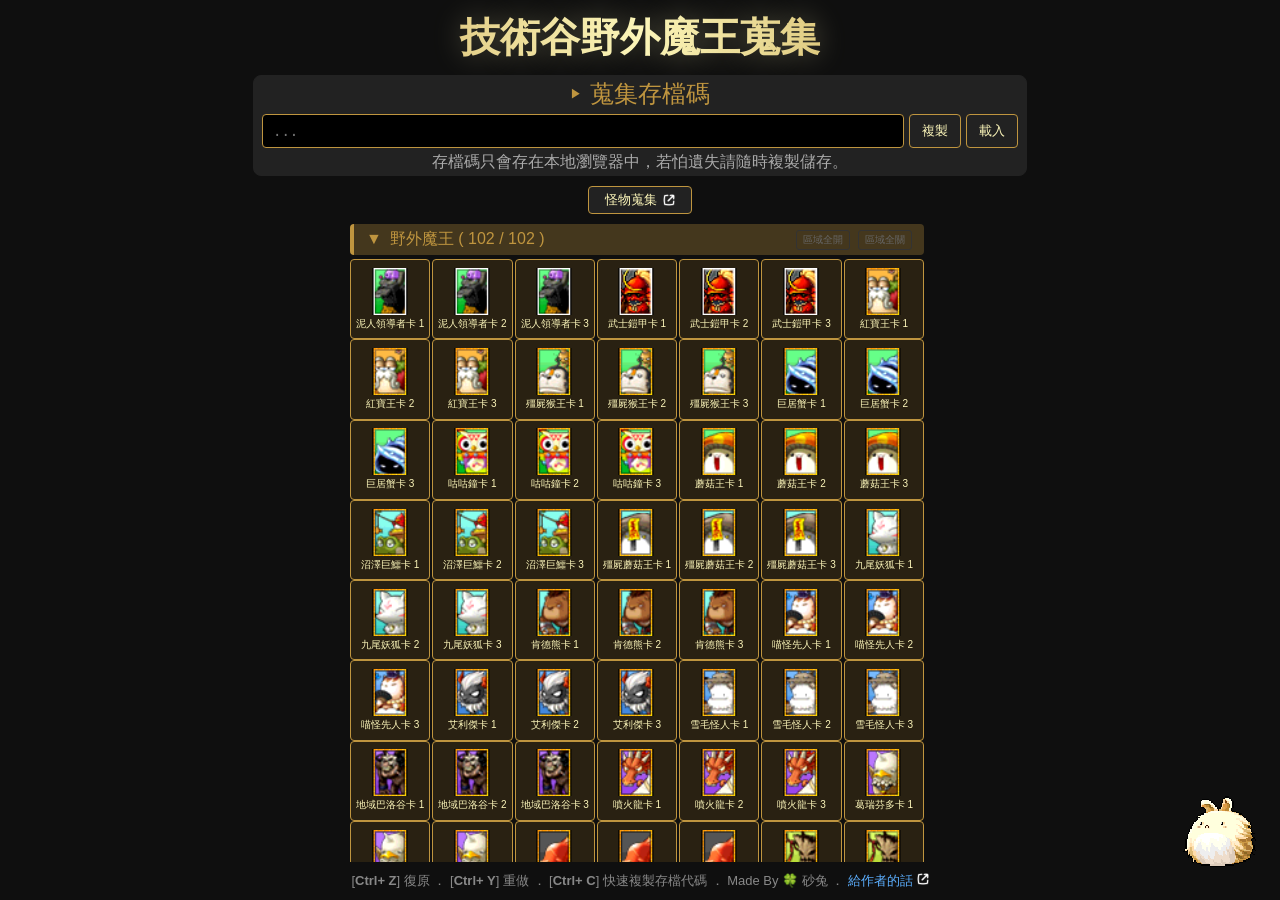
<file: ms/oldprobb/boss-collection/index.html>
<!DOCTYPE html>
<html lang="zh-TW">

<head>
    <meta charset="UTF-8">
    <meta name="viewport" content="width=device-width, initial-scale=1.0">
    <title>野外魔王蒐集</title>
    <link rel="stylesheet" href="../style.css">
    <style>
        :root {
            --container-margin-x: 140px;
        }
    </style>
</head>

<body>

    <div class="header-title">
        技術谷野外魔王蒐集
    </div>

    <div class="mask-manager">
        <div class="mask-header" onclick="toggleMaskManager(event)" style="cursor: pointer; display: flex; align-items: center; justify-content: center; gap: 8px;">
            <span class="mask-toggle-icon">▶</span>
            <div style="font-size: 24px; color: var(--gold);">蒐集存檔碼</div>
        </div>
        <div class="mask-content">
            <div class="mask-input-group">
                <input type="text" id="maskInput" class="mask-input" placeholder="...">
                <button class="btn" onclick="copyMask()" style="padding: 5px 12px;">複製</button>
                <button class="btn" onclick="loadManualMask()" style="padding: 5px 12px;">載入</button>
            </div>
            <div style="font-size: 16px; color: #AAA; ">存檔碼只會存在本地瀏覽器中，若怕遺失請隨時複製儲存。</div>
        </div>
    </div>

    <div class="controls">
        <button class="btn hidden" onclick="setAllRegionsCollapse()">展開 / 收合</button>
        <button class="btn hidden" id="newlineBtn" onclick="toggleNewline()">分類模式</button>
        <button class="btn hidden" id="hideCollectedBtn" onclick="toggleHideCollected()">隱藏已蒐集</button>
        <button class="btn hidden" id="hideCompletedBtn" onclick="toggleHideCompleted()">隱藏完成區域</button>
        <button class="btn" id="jumpToMonsterBtn" onclick="jumpToMonsterCollection()">
            怪物蒐集
            <img class="btn-icon" src="../../images/External.png" alt="icon">
        </button>
    </div>

    <div id="container" class="container"></div>

    <div class="hint"> [<b>Ctrl+ Z</b>] 復原 ． [<b>Ctrl+ Y</b>] 重做 ． [<b>Ctrl+ C</b>] 快速複製存檔代碼 ． Made By 🍀 砂兔 ． <a
            target="_blank"
            href="https://docs.google.com/forms/d/e/1FAIpQLSefslc9qtMig30-QggCnDCR4CoJg6K1xlhdixMk9nZIncBx-g/viewform">給作者的話
            <img class="btn-icon" src="../../images/External.png" alt="icon"></a> </div>

    <div id="toast">
        <div class="toast-title">已儲存到本地瀏覽器</div>
    </div>

    <div class="floating-gif">
        <img src="../../images/stand.gif">
        <div class="tooltip">🍀 地獄巴洛谷 >:(
        </div>
    </div>

    <script type="text/javascript" src="database.js"></script>

    <script>
        let flatRegistry = [];
        let historyStack = [];
        let redoStack = [];
        let toastTimer;
        let regionMap = [];

        const containerEl = document.getElementById('container');
        const maskInput = document.getElementById('maskInput');
        const toast = document.getElementById('toast');

        // --- Cookie 管理 ---
        function setCookie(name, value, days) {
            const d = new Date();
            d.setTime(d.getTime() + (days * 24 * 60 * 60 * 1000));
            document.cookie = `${name}=${value};expires=${d.toUTCString()};path=/;SameSite=Lax`;
        }

        function getCookie(name) {
            const nameEQ = name + "=";
            const ca = document.cookie.split(';');
            for (let i = 0; i < ca.length; i++) {
                let c = ca[i].trim();
                if (c.indexOf(nameEQ) == 0) return c.substring(nameEQ.length, c.length);
            }
            return null;
        }

        // --- 壓縮與解壓 ---
        const pack = b => {
            const u8 = new Uint8Array(Math.ceil(b.length / 8));
            b.forEach((v, i) => { if (v === "1") u8[i >> 3] |= (1 << (i % 8)); });
            // 在 btoa 產生的字串前後加上 ` 符號
            const base64 = btoa(String.fromCharCode.apply(null, u8)).replace(/\+/g, '-').replace(/\//g, '_').replace(/=+$/, '');
            return `\`${base64}\``;
        };

        const unpack = (s, len) => {
            if (!s) return "0".repeat(len);

            // 移除前後可能存在的 ` 符號 (支援有或沒有符號的載入)
            let cleanStr = s.trim();
            if (cleanStr.startsWith('`') && cleanStr.endsWith('`')) {
                cleanStr = cleanStr.slice(1, -1);
            }

            try {
                const b = atob(cleanStr.replace(/-/g, '+').replace(/_/g, '/'));
                const u8 = new Uint8Array(b.length);
                for (let i = 0; i < b.length; i++) u8[i] = b.charCodeAt(i);
                let res = "";
                for (let i = 0; i < len; i++) res += (u8[i >> 3] & (1 << (i % 8))) ? "1" : "0";
                return res.slice(0, len);
            } catch (e) {
                console.error("解碼失敗:", e);
                return "0".repeat(len);
            }
        };

        function getCurrentExcludedState() {
            return flatRegistry.map((_, i) => {
                const els = document.querySelectorAll(`[data-card="n-${i}"]`);
                let has = false;

                els.forEach(el => {
                    if (el && el.classList.contains('excluded')) {
                        has = true;
                    }
                });

                return has ? "1" : "0";
            }).join("");
        }

        function applyState(bits, isSync = true) {
            bits.split("").forEach((v, i) => {
                const els = document.querySelectorAll(`[data-card="n-${i}"]`);

                els.forEach(el => {
                    if (!el)
                        return;

                    if (v === "1") {
                        el.classList.add('excluded');
                    } else {
                        el.classList.remove('excluded');
                    }
                });
            });

            if (isSync) syncStorage(bits);
            updateAllRegionCounts();
        }

        function syncStorage(bits) {
            const compressed = pack(bits.split(""));
            setCookie('boss_mask', compressed, 365);
            maskInput.value = compressed;
            clearTimeout(toastTimer);
            toast.classList.add('show');
            toastTimer = setTimeout(() => { toast.classList.remove('show'); }, 2000);
            toast.querySelector('.toast-title').textContent = '已儲存到本地瀏覽器';
        }

        function recordHistory() {
            const state = getCurrentExcludedState();
            if (historyStack.length === 0 || historyStack[historyStack.length - 1] !== state) {
                historyStack.push(state);
                redoStack = [];
            }
        }

        function toggleNode(idx) {
            recordHistory();
            const els = document.querySelectorAll(`[data-card="n-${idx}"]`);
            els.forEach(el => {
                if (el)
                    el.classList.toggle('excluded');
            });
            syncStorage(getCurrentExcludedState());
            updateAllRegionCounts();
            recordHistory(); // 完成操作後紀錄
        }

        function setRegionState(start, count, shouldExclude, event) {
            if (event) event.stopPropagation();
            recordHistory();
            for (let i = start; i < start + count; i++) {
                const el = document.querySelector(`[data-card="n-${i}"]`);
                if (el) shouldExclude ? el.classList.add('excluded') : el.classList.remove('excluded');
            }
            syncStorage(getCurrentExcludedState());
            updateAllRegionCounts();
            recordHistory();
        }

        // --- 區域收合 ---
        function toggleRegionCollapse(regionName, collapsedEl, collapsedRootEl) {
            const isCollapsed = collapsedEl.classList.toggle('collapsed');
            collapsedRootEl.classList.toggle('collapsed', isCollapsed);
            setCookie(`collapse_${regionName}`, isCollapsed ? '1' : '0', 365);
        }

        let shouldCollapse = true;
        function setAllRegionsCollapse() {
            regionMap.forEach(reg => {
                shouldCollapse ? reg.collapseEl.classList.add('collapsed') : reg.collapseEl.classList.remove('collapsed');
                shouldCollapse ? reg.containerEl.classList.add('collapsed') : reg.containerEl.classList.remove('collapsed');
                setCookie(`collapse_${reg.name}`, shouldCollapse ? '1' : '0', 365);
            });
            shouldCollapse = !shouldCollapse;
        }

        function updateAllRegionCounts() {
            regionMap.forEach(reg => {
                let done = 0;
                for (let i = reg.start; i < reg.start + reg.count; i++) {
                    const el = document.querySelector(`[data-card="n-${i}"]`);
                    if (el && !el.classList.contains('excluded')) done++;
                }
                done === 0 ? reg.collapseEl.classList.add('completed') : reg.collapseEl.classList.remove('completed');
                done === 0 ? reg.gridEl.classList.add('completed') : reg.gridEl.classList.remove('completed');
                done === 0 ? reg.containerEl.classList.add('completed') : reg.containerEl.classList.remove('completed');

                const span = reg.collapseEl.querySelector('.region-title');
                if (span) span.textContent = `${reg.name} ( ${done} / ${reg.count} )`;
            });
        }

        // --- 蒐集存檔碼摺疊控制 ---
        function toggleMaskManager(event) {
            event.stopPropagation();
            const maskManager = document.querySelector('.mask-manager');
            const isCollapsed = maskManager.classList.toggle('collapsed');
            setCookie('mask_collapsed', isCollapsed ? '1' : '0', 365);
        }

        // --- 初始化 ---
        function init() {
            if (typeof RAW_DATA === 'undefined') return;

            const isMaskCollapsed = getCookie('mask_collapsed') === '1';
            if (isMaskCollapsed) {
                document.querySelector('.mask-manager').classList.add('collapsed');
            }

            /*
            const isNewline = getCookie('monster_newline') === '1';
            document.body.classList.toggle('enable-newline', isNewline);
            updateNewlineUI(isNewline);

            const isHide = getCookie('monster_hide') === '1';
            document.body.classList.toggle('hide-collected', isHide);
            updateHideUI(isHide);

            const isHideCompleted = getCookie('monster_hide_completed') === '1';
            document.body.classList.toggle('hide-completed', isHideCompleted);
            updateHideCompletedUI(isHideCompleted);
            */

            let itemOffset = 0;
            containerEl.innerHTML = '';
            regionMap = [];

            RAW_DATA.forEach((reg) => {
                const isCollapsed = getCookie(`collapse_${reg.region}`) === '1';

                const parent = document.createElement('div');
                parent.className = `region-block ${isCollapsed ? 'collapsed' : ''}`;
                containerEl.appendChild(parent);

                const header = document.createElement('div');
                header.className = `region-header ${isCollapsed ? 'collapsed' : ''}`;
                const startIndex = itemOffset;
                const count = reg.items.length;

                header.innerHTML = `
                    <div><span class="toggle-icon">▼</span><span class="region-title">${reg.region}</span></div>
                    <div class="region-controls">
                        <button class="btn-sm" onclick="setRegionState(${startIndex}, ${count}, false, event)">區域全開</button>
                        <button class="btn-sm" onclick="setRegionState(${startIndex}, ${count}, true, event)">區域全關</button>
                    </div>`;
                header.onclick = () => toggleRegionCollapse(reg.region, header, parent);
                parent.appendChild(header);

                const grid = document.createElement('div');
                grid.className = 'monster-grid';
                reg.items.forEach(item => {
                    const idx = flatRegistry.length;
                    flatRegistry.push(item);
                    const node = document.createElement('div');
                    node.className = 'monster-node';
                    node.dataset.card = `n-${idx}`;
                    node.innerHTML = `<img src="${item.img}" class="monster-img"><div class="monster-name">${item.name}</div>`;
                    node.onclick = () => toggleNode(idx);
                    grid.appendChild(node);
                    itemOffset++;
                    if (item.newline === true) {
                        const b = document.createElement('div');
                        b.className = 'grid-break';
                        grid.appendChild(b);
                    }
                });
                parent.appendChild(grid);
                regionMap.push({ containerEl: parent, collapseEl: header, gridEl: grid, start: startIndex, count: count, name: reg.region });
            });

            const m = getCookie('boss_mask');
            const initialState = unpack(m, flatRegistry.length);
            applyState(initialState, false);
            historyStack.push(initialState);
            maskInput.value = m || "";
        }

        // --- 快捷鍵與工具 ---
        function copyMask() {
            maskInput.select();
            document.execCommand('copy');
            clearTimeout(toastTimer);
            toast.classList.add('show');
            toastTimer = setTimeout(() => { toast.classList.remove('show'); }, 2000);
            toast.querySelector('.toast-title').textContent = '已複製存檔';
        }

        function loadManualMask() {
            recordHistory();
            applyState(unpack(maskInput.value.trim(), flatRegistry.length));
            recordHistory();
        }

        function toggleNewline() {
            const isEnabled = document.body.classList.toggle('enable-newline');
            updateNewlineUI(isEnabled);
            setCookie('monster_newline', isEnabled ? '1' : '0', 365);
        }

        function updateNewlineUI(isEnabled) {
            const btn = document.getElementById('newlineBtn');
            btn.classList.toggle('toggle-on', isEnabled);
            if (btn) btn.innerText = isEnabled ? '分類' : '密集';
        }

        function toggleHideCollected() {
            const isHidden = document.body.classList.toggle('hide-collected');
            updateHideUI(isHidden);
            setCookie('monster_hide', isHidden ? '1' : '0', 365);
        }

        function toggleHideCompleted() {
            const isHidden = document.body.classList.toggle('hide-completed');
            updateHideCompletedUI(isHidden);
            setCookie('monster_hide_completed', isHidden ? '1' : '0', 365);
        }

        function jumpToMonsterCollection() {
            window.location.href = '../monster-collection/index.html';
        }

        function updateHideUI(isHidden) {
            const btn = document.getElementById('hideCollectedBtn');
            btn.classList.toggle('toggle-on', !isHidden);
            if (btn) btn.innerText = isHidden ? '顯示已蒐集' : '顯示已蒐集';
        }

        function updateHideCompletedUI(isHidden) {
            const btn = document.getElementById('hideCompletedBtn');
            btn.classList.toggle('toggle-on', !isHidden);
            if (btn) btn.innerText = isHidden ? '顯示已完成區域' : '顯示已完成區域';
        }

        // 重點修正：快捷鍵監聽器
        window.addEventListener('keydown', e => {
            if (e.ctrlKey || e.metaKey) {
                const key = e.key.toLowerCase();
                if (key === 'z') {
                    e.preventDefault();
                    if (historyStack.length > 1) {
                        redoStack.push(historyStack.pop());
                        applyState(historyStack[historyStack.length - 1], true);
                    }
                } else if (key === 'y') {
                    e.preventDefault();
                    if (redoStack.length > 0) {
                        const state = redoStack.pop();
                        historyStack.push(state);
                        applyState(state, true);
                    }
                } else if (key === 's') {
                    e.preventDefault();
                    syncStorage(getCurrentExcludedState());
                } else if (key === 'c') {
                    copyMask();
                }
            }
        });

        window.onload = init;
    </script>
</body>

</html>
</file>
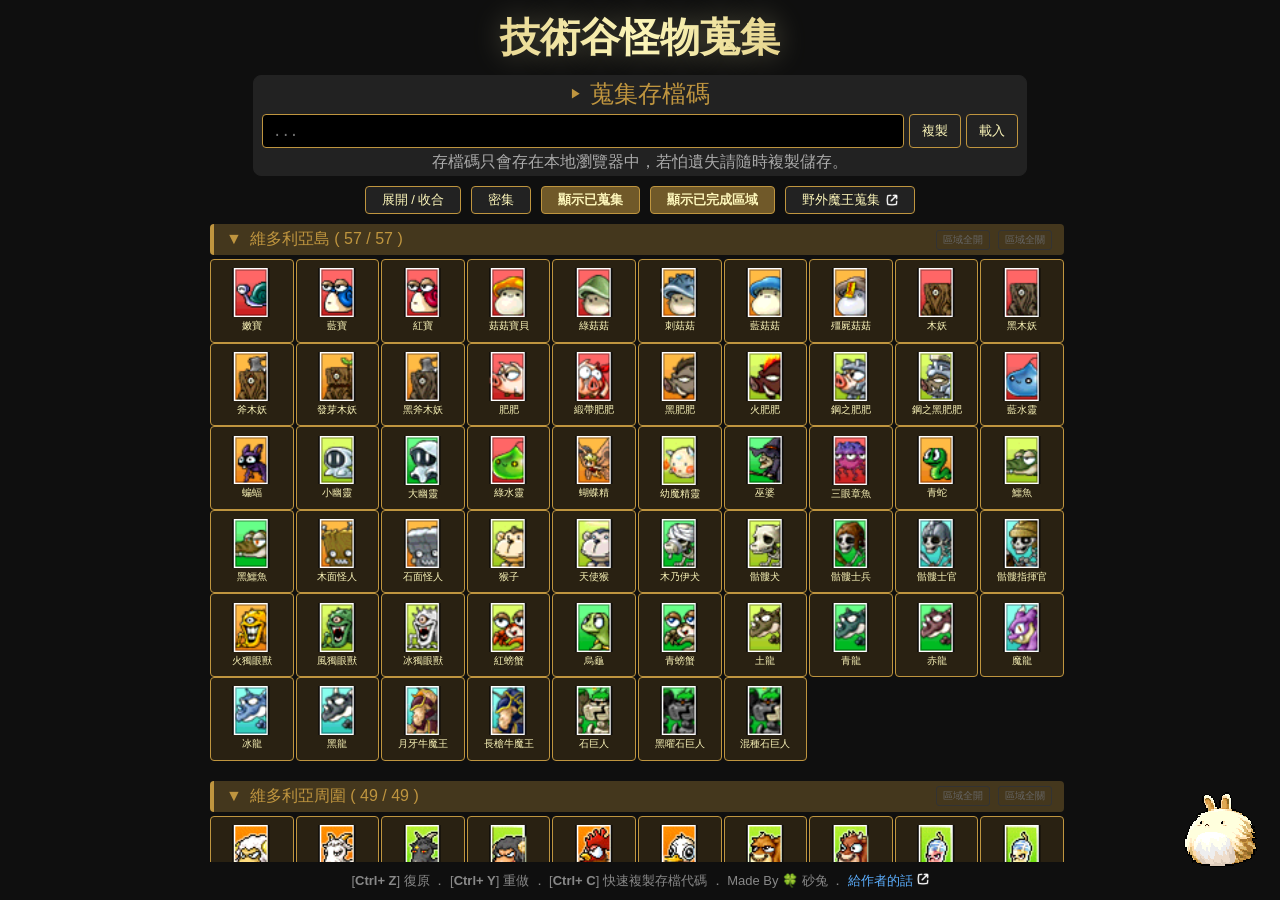
<file: ms/oldprobb/monster-collection/index.html>
<!DOCTYPE html>
<html lang="zh-TW">

<head>
    <meta charset="UTF-8">
    <meta name="viewport" content="width=device-width, initial-scale=1.0">
    <title>怪物蒐集</title>
    <link rel="stylesheet" href="../style.css">
    <style>
        :root {
            --container-margin-x: 0px;
        }
    </style>
</head>

<body>

    <div class="header-title">
        技術谷怪物蒐集
    </div>

    <div class="mask-manager">
        <div class="mask-header" onclick="toggleMaskManager(event)" style="cursor: pointer; display: flex; align-items: center; justify-content: center; gap: 8px;">
            <span class="mask-toggle-icon">▶</span>
            <div style="font-size: 24px; color: var(--gold);">蒐集存檔碼</div>
        </div>
        <div class="mask-content">
            <div class="mask-input-group">
                <input type="text" id="maskInput" class="mask-input" placeholder="...">
                <button class="btn" onclick="copyMask()" style="padding: 5px 12px;">複製</button>
                <button class="btn" onclick="loadManualMask()" style="padding: 5px 12px;">載入</button>
            </div>
            <div style="font-size: 16px; color: #AAA; ">存檔碼只會存在本地瀏覽器中，若怕遺失請隨時複製儲存。</div>
        </div>
    </div>

    <div class="controls">
        <button class="btn" onclick="setAllRegionsCollapse()">展開 / 收合</button>
        <button class="btn" id="newlineBtn" onclick="toggleNewline()">分類模式</button>
        <button class="btn" id="hideCollectedBtn" onclick="toggleHideCollected()">隱藏已蒐集</button>
        <button class="btn" id="hideCompletedBtn" onclick="toggleHideCompleted()">隱藏完成區域</button>
        <button class="btn" id="jumpToBossBtn" onclick="jumpToBossCollection()">
            野外魔王蒐集
            <img class="btn-icon" src="../../images/External.png" alt="icon">
        </button>
    </div>

    <div id="container" class="container"></div>

    <div class="hint"> [<b>Ctrl+ Z</b>] 復原 ． [<b>Ctrl+ Y</b>] 重做 ． [<b>Ctrl+ C</b>] 快速複製存檔代碼 ． Made By 🍀 砂兔 ． <a
            target="_blank"
            href="https://docs.google.com/forms/d/e/1FAIpQLSefslc9qtMig30-QggCnDCR4CoJg6K1xlhdixMk9nZIncBx-g/viewform">給作者的話
            <img class="btn-icon" src="../../images/External.png" alt="icon"></a> </div>

    <div id="toast">
        <div class="toast-title">已儲存到本地瀏覽器</div>
    </div>

    <div class="floating-gif">
        <img src="../../images/stand.gif">

        <div class="tooltip">2026/07/16 砂兔<br>220等紀念 已經被打倒了 大家有緣再見！
            <div class="tooltip">2026/05/27 砂兔<br>全區怪物卡 蒐集完成！
            </div>
        </div>
    </div>

    <script type="text/javascript" src="database.js"></script>

    <script>
        let flatRegistry = [];
        let historyStack = [];
        let redoStack = [];
        let toastTimer;
        let regionMap = [];

        const containerEl = document.getElementById('container');
        const maskInput = document.getElementById('maskInput');
        const toast = document.getElementById('toast');

        // --- Cookie 管理 ---
        function setCookie(name, value, days) {
            const d = new Date();
            d.setTime(d.getTime() + (days * 24 * 60 * 60 * 1000));
            document.cookie = `${name}=${value};expires=${d.toUTCString()};path=/;SameSite=Lax`;
        }

        function getCookie(name) {
            const nameEQ = name + "=";
            const ca = document.cookie.split(';');
            for (let i = 0; i < ca.length; i++) {
                let c = ca[i].trim();
                if (c.indexOf(nameEQ) == 0) return c.substring(nameEQ.length, c.length);
            }
            return null;
        }

        // --- 壓縮與解壓 ---
        const pack = b => {
            const u8 = new Uint8Array(Math.ceil(b.length / 8));
            b.forEach((v, i) => { if (v === "1") u8[i >> 3] |= (1 << (i % 8)); });
            // 在 btoa 產生的字串前後加上 ` 符號
            const base64 = btoa(String.fromCharCode.apply(null, u8)).replace(/\+/g, '-').replace(/\//g, '_').replace(/=+$/, '');
            return `\`${base64}\``;
        };

        const unpack = (s, len) => {
            if (!s) return "0".repeat(len);

            // 移除前後可能存在的 ` 符號 (支援有或沒有符號的載入)
            let cleanStr = s.trim();
            if (cleanStr.startsWith('`') && cleanStr.endsWith('`')) {
                cleanStr = cleanStr.slice(1, -1);
            }

            try {
                const b = atob(cleanStr.replace(/-/g, '+').replace(/_/g, '/'));
                const u8 = new Uint8Array(b.length);
                for (let i = 0; i < b.length; i++) u8[i] = b.charCodeAt(i);
                let res = "";
                for (let i = 0; i < len; i++) res += (u8[i >> 3] & (1 << (i % 8))) ? "1" : "0";
                return res.slice(0, len);
            } catch (e) {
                console.error("解碼失敗:", e);
                return "0".repeat(len);
            }
        };

        function getCurrentExcludedState() {
            return flatRegistry.map((_, i) => {
                const els = document.querySelectorAll(`[data-card="n-${i}"]`);
                let has = false;

                els.forEach(el => {
                    if (el && el.classList.contains('excluded')) {
                        has = true;
                    }
                });

                return has ? "1" : "0";
            }).join("");
        }

        function applyState(bits, isSync = true) {
            bits.split("").forEach((v, i) => {
                const els = document.querySelectorAll(`[data-card="n-${i}"]`);

                els.forEach(el => {
                    if (!el)
                        return;

                    if (v === "1") {
                        el.classList.add('excluded');
                    } else {
                        el.classList.remove('excluded');
                    }
                });
            });

            if (isSync) syncStorage(bits);
            updateAllRegionCounts();
        }

        function syncStorage(bits) {
            const compressed = pack(bits.split(""));
            setCookie('monster_mask', compressed, 365);
            maskInput.value = compressed;
            clearTimeout(toastTimer);
            toast.classList.add('show');
            toastTimer = setTimeout(() => { toast.classList.remove('show'); }, 2000);
            toast.querySelector('.toast-title').textContent = '已儲存到本地瀏覽器';
        }

        function recordHistory() {
            const state = getCurrentExcludedState();
            if (historyStack.length === 0 || historyStack[historyStack.length - 1] !== state) {
                historyStack.push(state);
                redoStack = [];
            }
        }

        function toggleNode(idx) {
            recordHistory();
            const els = document.querySelectorAll(`[data-card="n-${idx}"]`);
            els.forEach(el => {
                if (el)
                    el.classList.toggle('excluded');
            });
            syncStorage(getCurrentExcludedState());
            updateAllRegionCounts();
            recordHistory(); // 完成操作後紀錄
        }

        function setRegionState(start, count, shouldExclude, event) {
            if (event) event.stopPropagation();
            recordHistory();
            for (let i = start; i < start + count; i++) {
                const el = document.querySelector(`[data-card="n-${i}"]`);
                if (el) shouldExclude ? el.classList.add('excluded') : el.classList.remove('excluded');
            }
            syncStorage(getCurrentExcludedState());
            updateAllRegionCounts();
            recordHistory();
        }

        // --- 區域收合 ---
        function toggleRegionCollapse(regionName, collapsedEl, collapsedRootEl) {
            const isCollapsed = collapsedEl.classList.toggle('collapsed');
            collapsedRootEl.classList.toggle('collapsed', isCollapsed);
            setCookie(`collapse_${regionName}`, isCollapsed ? '1' : '0', 365);
        }

        let shouldCollapse = true;
        function setAllRegionsCollapse() {
            regionMap.forEach(reg => {
                shouldCollapse ? reg.collapseEl.classList.add('collapsed') : reg.collapseEl.classList.remove('collapsed');
                shouldCollapse ? reg.containerEl.classList.add('collapsed') : reg.containerEl.classList.remove('collapsed');
                setCookie(`collapse_${reg.name}`, shouldCollapse ? '1' : '0', 365);
            });
            shouldCollapse = !shouldCollapse;
        }

        function updateAllRegionCounts() {
            regionMap.forEach(reg => {
                let done = 0;
                for (let i = reg.start; i < reg.start + reg.count; i++) {
                    const el = document.querySelector(`[data-card="n-${i}"]`);
                    if (el && !el.classList.contains('excluded')) done++;
                }
                done === 0 ? reg.collapseEl.classList.add('completed') : reg.collapseEl.classList.remove('completed');
                done === 0 ? reg.gridEl.classList.add('completed') : reg.gridEl.classList.remove('completed');
                done === 0 ? reg.containerEl.classList.add('completed') : reg.containerEl.classList.remove('completed');

                const span = reg.collapseEl.querySelector('.region-title');
                if (span) span.textContent = `${reg.name} ( ${done} / ${reg.count} )`;
            });
        }

        // --- 蒐集存檔碼摺疊控制 ---
        function toggleMaskManager(event) {
            event.stopPropagation();
            const maskManager = document.querySelector('.mask-manager');
            const isCollapsed = maskManager.classList.toggle('collapsed');
            setCookie('mask_collapsed', isCollapsed ? '1' : '0', 365);
        }

        // --- 初始化 ---
        function init() {
            if (typeof RAW_DATA === 'undefined') return;

            const isMaskCollapsed = getCookie('mask_collapsed') === '1';
            if (isMaskCollapsed) {
                document.querySelector('.mask-manager').classList.add('collapsed');
            }

            const isNewline = getCookie('monster_newline') === '1';
            document.body.classList.toggle('enable-newline', isNewline);
            updateNewlineUI(isNewline);

            const isHide = getCookie('monster_hide') === '1';
            document.body.classList.toggle('hide-collected', isHide);
            updateHideUI(isHide);

            const isHideCompleted = getCookie('monster_hide_completed') === '1';
            document.body.classList.toggle('hide-completed', isHideCompleted);
            updateHideCompletedUI(isHideCompleted);

            let itemOffset = 0;
            containerEl.innerHTML = '';
            regionMap = [];

            RAW_DATA.forEach((reg) => {
                const isCollapsed = getCookie(`collapse_${reg.region}`) === '1';

                const parent = document.createElement('div');
                parent.className = `region-block ${isCollapsed ? 'collapsed' : ''}`;
                containerEl.appendChild(parent);

                const header = document.createElement('div');
                header.className = `region-header ${isCollapsed ? 'collapsed' : ''}`;
                const startIndex = itemOffset;
                const count = reg.items.length;

                header.innerHTML = `
                    <div><span class="toggle-icon">▼</span><span class="region-title">${reg.region}</span></div>
                    <div class="region-controls">
                        <button class="btn-sm" onclick="setRegionState(${startIndex}, ${count}, false, event)">區域全開</button>
                        <button class="btn-sm" onclick="setRegionState(${startIndex}, ${count}, true, event)">區域全關</button>
                    </div>`;
                header.onclick = () => toggleRegionCollapse(reg.region, header, parent);
                parent.appendChild(header);

                const grid = document.createElement('div');
                grid.className = 'monster-grid';
                reg.items.forEach(item => {
                    const idx = flatRegistry.length;
                    flatRegistry.push(item);
                    const node = document.createElement('div');
                    node.className = 'monster-node';
                    node.dataset.card = `n-${idx}`;
                    node.innerHTML = `<img src="${item.img}" class="monster-img"><div class="monster-name">${item.name}</div>`;
                    node.onclick = () => toggleNode(idx);
                    grid.appendChild(node);
                    itemOffset++;
                    if (item.newline === true) {
                        const b = document.createElement('div');
                        b.className = 'grid-break';
                        grid.appendChild(b);
                    }
                });
                parent.appendChild(grid);
                regionMap.push({ containerEl: parent, collapseEl: header, gridEl: grid, start: startIndex, count: count, name: reg.region });
            });

            const m = getCookie('monster_mask');
            const initialState = unpack(m, flatRegistry.length);
            applyState(initialState, false);
            historyStack.push(initialState);
            maskInput.value = m || "";
        }

        // --- 快捷鍵與工具 ---
        function copyMask() {
            maskInput.select();
            document.execCommand('copy');
            clearTimeout(toastTimer);
            toast.classList.add('show');
            toastTimer = setTimeout(() => { toast.classList.remove('show'); }, 2000);
            toast.querySelector('.toast-title').textContent = '已複製存檔';
        }

        function loadManualMask() {
            recordHistory();
            applyState(unpack(maskInput.value.trim(), flatRegistry.length));
            recordHistory();
        }

        function toggleNewline() {
            const isEnabled = document.body.classList.toggle('enable-newline');
            updateNewlineUI(isEnabled);
            setCookie('monster_newline', isEnabled ? '1' : '0', 365);
        }

        function updateNewlineUI(isEnabled) {
            const btn = document.getElementById('newlineBtn');
            btn.classList.toggle('toggle-on', isEnabled);
            if (btn) btn.innerText = isEnabled ? '分類' : '密集';
        }

        function toggleHideCollected() {
            const isHidden = document.body.classList.toggle('hide-collected');
            updateHideUI(isHidden);
            setCookie('monster_hide', isHidden ? '1' : '0', 365);
        }

        function toggleHideCompleted() {
            const isHidden = document.body.classList.toggle('hide-completed');
            updateHideCompletedUI(isHidden);
            setCookie('monster_hide_completed', isHidden ? '1' : '0', 365);
        }

        function jumpToBossCollection() {
            window.location.href = '../boss-collection/index.html';
        }

        function updateHideUI(isHidden) {
            const btn = document.getElementById('hideCollectedBtn');
            btn.classList.toggle('toggle-on', !isHidden);
            if (btn) btn.innerText = isHidden ? '顯示已蒐集' : '顯示已蒐集';
        }

        function updateHideCompletedUI(isHidden) {
            const btn = document.getElementById('hideCompletedBtn');
            btn.classList.toggle('toggle-on', !isHidden);
            if (btn) btn.innerText = isHidden ? '顯示已完成區域' : '顯示已完成區域';
        }

        // 重點修正：快捷鍵監聽器
        window.addEventListener('keydown', e => {
            if (e.ctrlKey || e.metaKey) {
                const key = e.key.toLowerCase();
                if (key === 'z') {
                    e.preventDefault();
                    if (historyStack.length > 1) {
                        redoStack.push(historyStack.pop());
                        applyState(historyStack[historyStack.length - 1], true);
                    }
                } else if (key === 'y') {
                    e.preventDefault();
                    if (redoStack.length > 0) {
                        const state = redoStack.pop();
                        historyStack.push(state);
                        applyState(state, true);
                    }
                } else if (key === 's') {
                    e.preventDefault();
                    syncStorage(getCurrentExcludedState());
                } else if (key === 'c') {
                    copyMask();
                }
            }
        });

        window.onload = init;
    </script>
</body>

</html>
</file>
<file: ms/oldprobb/style.css>
:root {
    --bg: #0f0f0f;
    --node-bg: rgba(145, 106, 30, 0.2);
    --node-bg-hover: rgba(191, 149, 63, 0.2);
    --gold:  rgba(191, 149, 63, 1);
    --gold-on: #BF953F8C;
    --gold-completed: #b49c6b3b;
    --light-gold: #FCF6BA;
    --text: #eee;
    --gap: 0px 2px;
    --card-size: 80px;
    --container-margin-x: 0px;
    --link: #5cafff;
    --link-hover: #b3d7ff;
    --link-visited: #d0bbff;
}

html,
body {
    height: 100%;
    width: 96%;
    margin: auto;
}

body {
    background: var(--bg);
    color: var(--text);
    font-family: "PingFang TC", "Microsoft JhengHei", sans-serif;
    text-align: center;
    user-select: none;
    display: flex;
    flex-direction: column;

    max-width: 860px;
    margin: 0 auto;

    overflow: hidden;
}

a {
    color: var(--link);
    text-decoration: none;
    /* 移除預設底線，讓畫面更乾淨 */
    transition: color 0.2s ease;
    /* 讓顏色變換時有平滑的過渡效果 */
}

a:visited {
    color: var(--link-visited);
}

a:hover,
a:active {
    color: var(--link-hover);
    text-decoration: underline;
    /* 滑鼠移上去時再顯示底線，增加提示感 */
}

.btn {
    display: inline-flex;
    align-items: center;
    gap: 6px;
}

.btn.hidden {
    display: none;
}

.btn-icon {
    width: 12px;
    height: 12px;
}

.header-title {
    font-size: 2.5rem;
    font-weight: 900;
    background: linear-gradient(to right, #BF953F, #FCF6BA, #B38728, #FBF5B7, #AA771C);
    background-size: 200% auto;
    -webkit-background-clip: text;
    background-clip: text;
    -webkit-text-fill-color: transparent;
    animation: shine 3s linear infinite;
    text-shadow: 0 0 30px rgba(251, 245, 183, 0.3);
    margin: 10px 0 10px 0;
}

.mask-manager,
.hint,
.controls {
    flex: 0 0 auto;
}

.container {
    flex: 1 1 auto;
    overflow-y: auto;
    min-height: 0;
    padding-right: 6px;
    margin: 0px var(--container-margin-x);
}

.controls {
    display: flex;
    justify-content: center;
    gap: 10px;
    margin: 10px 0;
}

.container::-webkit-scrollbar {
    width: 6px;
}

.container::-webkit-scrollbar-track {
    background: rgba(255, 255, 255, 0.1);
}

.container::-webkit-scrollbar-thumb {
    background: rgba(255, 255, 255, 0.2);
    border-radius: 999px;
    transition: background 0.2s;
}

.container::-webkit-scrollbar-thumb:hover {
    background: var(--gold-on);
}

.container::-webkit-scrollbar-thumb:active {
    background: var(--gold);
}

@keyframes shine {
    to {
        background-position: 200% center;
    }
}

.hint {
    font-size: 13px;
    color: #888;
    margin: 10px 0;
}

.mask-manager {
    background: #222;
    border: 1px solid #222;
    padding: 2px 8px;
    margin: auto;
    width: 90%;
    border-radius: 8px;
    display: flex;
    flex-direction: column;
    align-items: center;
    box-sizing: border-box;
    transition: gap 0.1s;
}

.mask-manager:hover {
    background: #333;
    border: 1px solid #555;
}

.mask-header {
    width: 100%;
    padding: 0;
    box-sizing: border-box;
    display: flex;
    align-items: center;
    justify-content: center;
    gap: 8px;
}

.mask-toggle-icon {
    display: inline-block;
    transition: transform 0.1s;
    color: var(--gold);
    font-size: 12px;
}

.mask-manager.collapsed .mask-toggle-icon {
    transform: rotate(-90deg);
}

.mask-content {
    display: flex;
    flex-direction: column;
    gap: 4px;
    align-items: center;
    width: 100%;
    box-sizing: border-box;
    max-height: 500px;
    overflow: hidden;
    transition: max-height 0.3s ease, opacity 0.3s ease, margin 0.3s ease;
    opacity: 1;
    margin: 4px 0 0 0;
}

.mask-manager.collapsed .mask-content {
    max-height: 0;
    opacity: 0;
    margin: 0;
    gap: 0;
}

.mask-input-group {
    display: flex;
    gap: 5px;
    width: 100%;
}

.mask-input {
    flex: 1;
    background: #000;
    border: 1px solid var(--gold);
    color: var(--light-gold);
    padding: 8px 10px;
    font-family: monospace;
    border-radius: 4px;
    font-size: 14px;
}

.region-header {
    display: flex;
    justify-content: space-between;
    align-items: center;
    font-size: 16px;
    color: var(--gold);
    border-left: 4px solid var(--gold);
    padding: 5px 12px;
    text-align: left;
    background: rgba(191, 149, 63, 0.3);
    cursor: pointer;
    transition: background 0.3s;
    border-radius: 4px;
    margin-bottom: 4px;
}

.region-header.completed {
    background: rgba(139, 135, 126, 0.1);
    color: var(--gold-completed);
    border-left: 4px solid var(--gold-completed);
}

.region-header:hover {
    background: rgba(191, 149, 63, 0.2);
}

.toggle-icon {
    display: inline-block;
    margin-right: 8px;
    transition: transform 0.3s;
}

.region-header.collapsed .toggle-icon {
    transform: rotate(-90deg);
}

.region-header.collapsed+.monster-grid {
    display: none;
}

.region-block {
    margin-bottom: 20px;
}

.region-block.collapsed {
    margin-bottom: 8px;
}

.region-block.completed {
    margin-bottom: 8px;
}

.region-controls {
    display: flex;
    gap: 8px;
}

.btn-sm {
    background: transparent;
    border: 1px solid #333;
    color: #666;
    font-size: 10px;
    padding: 2px 6px;
    cursor: pointer;
    border-radius: 3px;
}

.btn-sm:hover {
    border-color: var(--gold);
    color: var(--light-gold);
}

.monster-grid {
    display: grid;
    grid-template-columns: repeat(auto-fill, minmax(var(--card-size), 1fr));
    gap: var(--gap);
}

.monster-node {
    background: var(--node-bg);
    aspect-ratio: 1/1;
    display: flex;
    flex-direction: column;
    align-items: center;
    justify-content: center;
    cursor: pointer;
    border: 1px solid var(--gold);
    transition: 0.2s;
    border-radius: 4px;
}

.monster-img {
    width: 60%;
    height: 60%;
    object-fit: contain;
    transition: 0.3s;
}

.monster-name {
    font-size: 10px;
    margin-top: 2px;
    color: var(--light-gold);
}

.monster-node:hover {
    background: var(--node-bg-hover);
}

.monster-node.excluded {
    background: #0f0f0f;
    border-color: #252525;
}

.monster-node.excluded:hover {
    background: #353535;
    border-color: #252525;
}

.monster-node.excluded .monster-img {
    filter: grayscale(80%) brightness(60%);
    opacity: 0.4;
}

.monster-node.excluded:hover .monster-img {
    filter: grayscale(0%) brightness(100%);
    opacity: 0.9;
}

.monster-node.excluded .monster-name {
    color: #444;
}

.grid-break {
    display: none;
}

body.enable-newline .grid-break {
    display: block;
    grid-column: 1 / -1;
}

body.hide-collected .excluded {
    display: none;
}

body.hide-completed .region-header.completed {
    display: none;
}

body.hide-completed .monster-grid.completed {
    display: none;
}

#toast {
    position: fixed;
    bottom: 20px;
    right: 120px;
    background: rgba(34, 34, 34, 0.95);
    border: 1px solid var(--gold);
    padding: 10px 15px;
    border-radius: 6px;
    z-index: 1000;
    transition: transform 0.3s, opacity 0.3s;
    transform: translateY(150%);
    opacity: 0;
}

#toast.show {
    transform: translateY(0);
    opacity: 1;
}

.toast-title {
    font-size: 13px;
    color: #55ff55;
    font-weight: bold;
}


.btn {
    background: #222;
    border: 1px solid var(--gold);
    color: var(--light-gold);
    padding: 4px 16px;
    cursor: pointer;
    font-size: 13px;
    border-radius: 4px;
    transition: 0.2s;
}

.btn.toggle-on {
    background: var(--gold-on);
    font-weight: bold;
}

.btn:hover {
    background: var(--gold);
    color: #000;
    font-weight: bold;
}

.floating-gif {
    position: fixed;
    bottom: 20px;
    right: 20px;
    width: 80px;
    z-index: 9999;
}

.floating-gif img {
    image-rendering: pixelated;
    cursor: pointer;
    height: auto;
    width: 100%;
    content: url("../images/stand.gif");
}

.floating-gif img:hover {
    width: 116%;
    transform: translateX(-5%) translateY(10%);
    content: url("../images/move.gif");
}

.floating-gif img:active {
    width: 96%;
    transform: translateX(-5%) translateY(-13%);
    content: url("../images/hit1.gif");
}

/* 訊息框 */
.tooltip {
    position: absolute;
    bottom: 80px;
    right: 0px;
    padding: 6px 10px;
    background: rgba(15, 15, 15, 0.95);
    color: #ffffff;
    font-size: 12px;
    border-radius: 24px;
    white-space: nowrap;
    padding: 12px 24px;

    transition: 0.2s;
    pointer-events: none;

    opacity: 0;
    transform: translateY(5px);

    box-shadow: 0 0 10px 10px rgba(0, 0, 0, 0.7);
}

.floating-gif:hover .tooltip {
    opacity: 1;
    transform: translateY(0);
}
</file>
